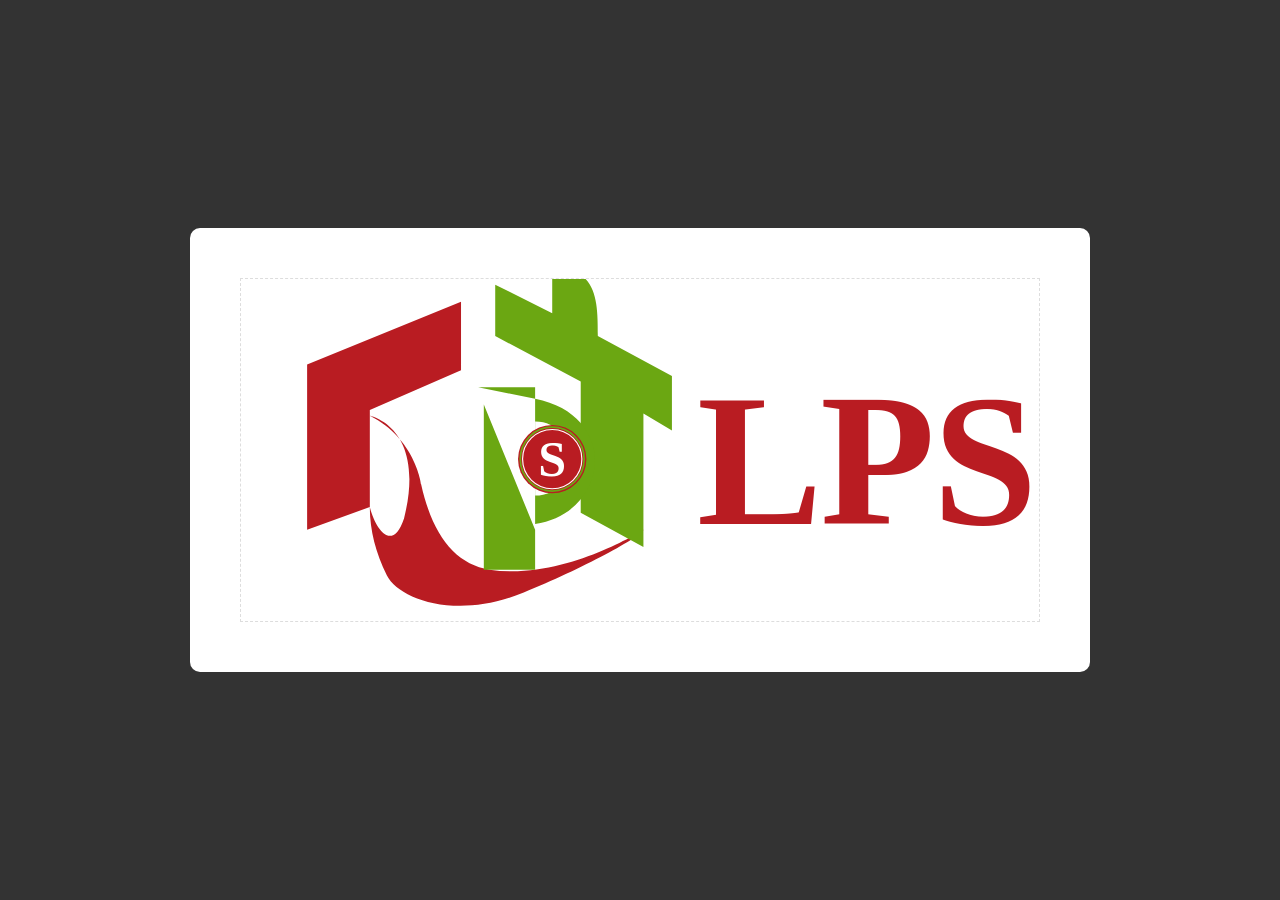
<file: test_logo.html>
<!DOCTYPE html>
<html lang="en">

<head>
    <meta charset="UTF-8">
    <title>Logo Test 7</title>
    <style>
        body {
            background: #333;
            display: flex;
            justify-content: center;
            align-items: center;
            height: 100vh;
            margin: 0;
        }

        .logo-container {
            background: #fff;
            padding: 50px;
            border-radius: 10px;
            width: 800px;
            display: flex;
            justify-content: center;
        }

        svg {
            border: 1px dashed #ddd;
        }
    </style>
</head>

<body>
    <div class="logo-container">
        <!-- SVG Canvas -->
        <svg xmlns="http://www.w3.org/2000/svg" viewBox="0 0 700 300" width="100%" height="100%">
            <!-- Shift the logo shapes down and right to give it room based on coordinates -->
            <g transform="translate(68, 10)">
                <!-- Left Red Roof & Stem (L) -->
                <!-- Connecting lines smoothly -->
                <path d="M 125,10 
                         L -10,65 
                         L -10,210 
                         L 45,190 
                         L 45,105 
                         L 125,70 Z" fill="#b91c22" />

                <!-- Red Center L Swoop -->
                <!-- Sweeping completely underneath to wrap the text -->
                <path d="M 45,190
                         C 45,210 50,230 60,250
                         C 70,270 120,290 180,265 
                         C 230,245 285,215 285,210
                         C 285,210 215,255 150,245
                         C 120,240 100,215 90,170
                         C 90,170 85,130 45,110
                         C 45,110 95,120 75,200
                         C 65,230 50,210 45,190
                         Z" fill="#b91c22" />

                <!-- Right Green Roof & Stem (P part 1) -->
                <path d="M 155,-5 
                         L 205,20 
                         L 205,-20 
                         C 245,-20 245,10 245,40 
                         L 310,75 
                         L 310,123 
                         L 285,108 
                         L 285,225 
                         L 230,195 
                         L 230,80 
                         L 155,40 Z" fill="#6ba712" />

                <!-- Inner Green Stem of P -->
                <!-- Making it exactly match the image reference: flat vertical block, not angled at base! -->
                <path d="M 140,85 
                         L 190,85 
                         L 190,205 
                         C 255,195 265,110 190,95
                         M 190,210 L 190,245 L 145,245 L 145,100 Z" fill="#6ba712" />

                <!-- P Inner Cutout Loop (White) -->
                <path d="M 190,115 C 230,115 230,180 190,180 Z" fill="#fff" />

                <!-- Red Circle Background inside P cutout -->
                <circle cx="205" cy="148" r="30" fill="#b91c22" />
                <circle cx="205" cy="148" r="28" fill="none" stroke="#6ba712" stroke-width="1.5" />
                <circle cx="205" cy="148" r="26" fill="none" stroke="#fff" stroke-width="1" />

                <!-- White S Character -->
                <text x="205" y="163" font-family="'Times New Roman', serif" font-weight="bold" font-size="44"
                    fill="#fff" text-anchor="middle">S</text>
            </g>

            <!-- Large LPS Text beside the logo -->
            <text x="400" y="215" font-family="Georgia, 'Times New Roman', serif" font-weight="bold" font-size="165"
                fill="#b91c22" letter-spacing="-2">LPS</text>
        </svg>
    </div>
</body>

</html>
</file>
